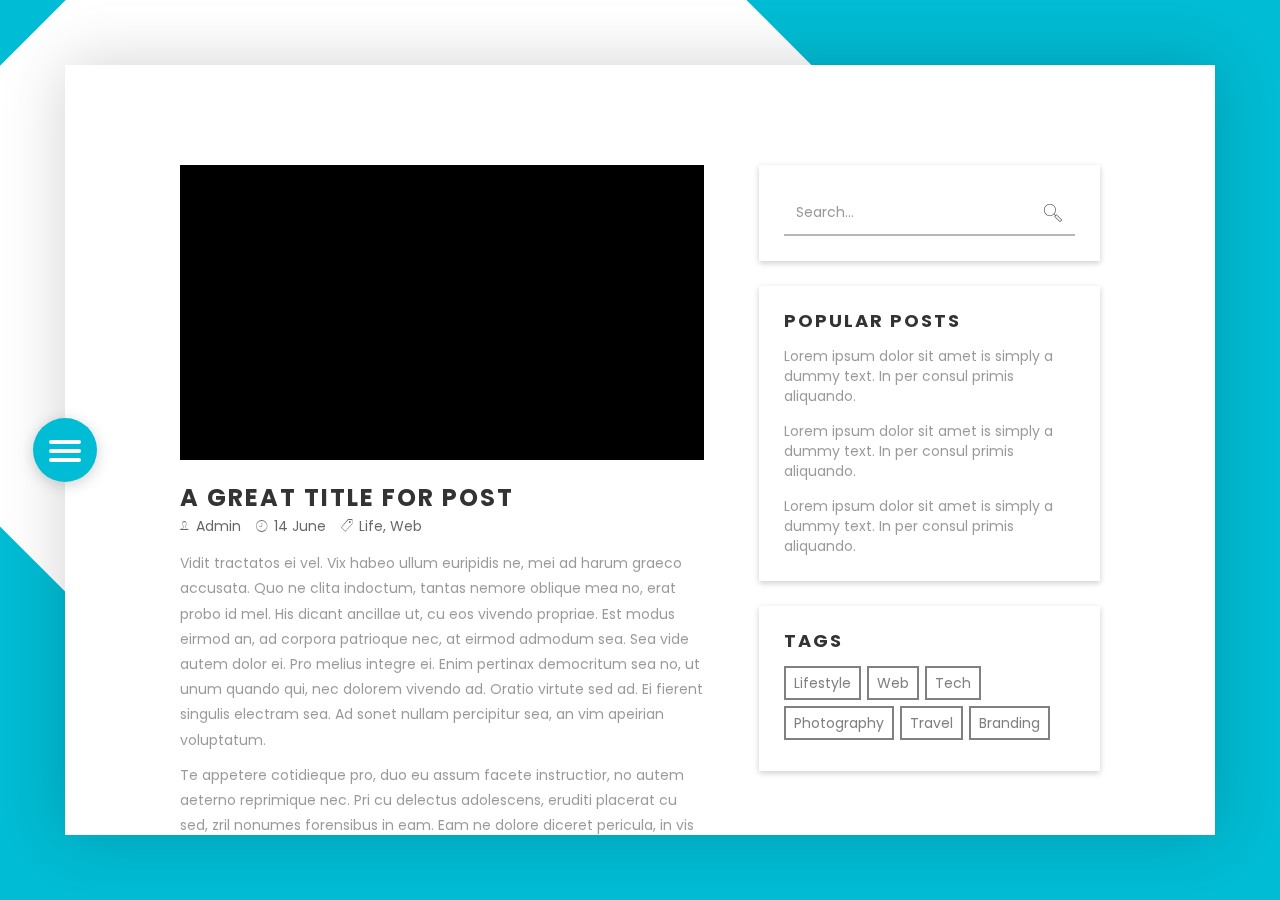
<file: blog-post.html>
<!DOCTYPE html>
<html class='no-js' >
	<head>
		<meta charset="utf-8">
		<meta http-equiv="X-UA-Compatible" content="IE=edge">
		<meta name="viewport" content="width=device-width, initial-scale=1">
		<!-- The above 3 meta tags *must* come first in the head; any other head content must come *after* these tags -->
		
		<!--page-title-->
		<title>Tayn - Resume / CV / vCard Template</title>
		
		<!--[if lt IE 9]>
		  <script src="//html5shim.googlecode.com/svn/trunk/html5.js"></script>
		<![endif]-->
		
		<!--========================================================================
			CSS Stylesheets
		=========================================================================-->
		<link rel='stylesheet' type='text/css' href='bootstrap/css/bootstrap.min.css' >
		<link rel='stylesheet' type='text/css' href='css/ionicons.min.css' >
		<link rel='stylesheet' type='text/css' href='css/owl.carousel.css' >
		<link rel='stylesheet' type='text/css' href='css/linea.css' >
		<link rel='stylesheet' type='text/css' href='css/magnific-popup.css' >
		<link rel='stylesheet' type='text/css' href='css/style.css' >
		<link rel='stylesheet' type='text/css' href='css/color-cyan.css' >
		
		
	</head>
	<body>
		
		
		<!--========================================================================
			Preloader
		=========================================================================-->
		<div id='preloader' >
			
			<div class='loader' >
				
				<div class='img' >
					<img src='img/loader.svg' alt>
				</div>
				<span>Loading...</span>
				
			</div>
			
		</div>
		
		<!--========================================================================
			main-bg
		=========================================================================-->
		<div class='bg' ></div>
		
		<!--========================================================================
			main-content wrapper
		=========================================================================-->
		<div class='main-content' >
			
			<!--menu-button-->
			<a href='#' class='menu-btn' >
				<span class='lines' >
					<span class='l1' ></span>
					<span class='l2' ></span>
					<span class='l3' ></span>
				</span>
			</a>
			
			<!--menu-->
			<div class='menu' >
				
				<!--menu items-->
				<nav class='menu-items' >
					<ul>
						<li>
							<a href='index.html' data-section='home' >
								<i class='ion-ios-home-outline' ></i>
								<span>Home</span>
							</a>
						</li>
						<li>
							<a href='index.html#about' data-section='about' >
								<i class='ion-ios-person-outline' ></i>
								<span>About</span>
							</a>
						</li>
						<li>
							<a href='index.html#resume' data-section='resume' >
								<i class='ion-ios-book-outline' ></i>
								<span>Resume</span>
							</a>
						</li>
						<li>
							<a href='index.html#portfolio' data-section='portfolio' >
								<i class='ion-ios-briefcase-outline' ></i>
								<span>Portfolio</span>
							</a>
						</li>
						<li>
							<a href='index.html#blog' data-section='blog' >
								<i class='icon-basic-sheet-txt' ></i>
								<span>Blog</span>
							</a>
							
							
							<ul class='sub-menu' >
								
								<li>
									<a href='blog-post.html' >
										Blog Post
									</a>
								</li>
								
								<li>
									<a href='#' >
										Option #2
									</a>
								</li>
								
								<li>
									<a href='#' >
										Option #3
									</a>
								</li>
								
							</ul>
							
							
						</li>
						<li>
							<a href='index.html#contact' data-section='contact' >
								<i class='ion-ios-email-outline' ></i>
								<span>Contact Me</span>
							</a>
						</li>
					</ul>
				</nav>
				
			</div>
			
			<!--========================================================================
				Home Section
			=========================================================================-->
			<section id='home' class='section blog-section active' >
				<div class='block single-post-blog' >
					<div class='container-fluid' >
						<div class='row' >
							
							<div class='col-md-7' >
								
								<div class='single-post' >
									
									<figure>
										<img src='img/img1.jpg' alt>
									</figure>
									
									<div class='content' >
										
										<h4>A Great Title For Post</h4>
										
										<ul class='post-icons' >
											
											<li>
												<i class='ion-ios-person-outline' ></i>
												<span>Admin</span>
											</li>
											
											<li>
												<i class='ion-ios-clock-outline' ></i>
												<span>14 June</span>
											</li>
											
											<li>
												<i class='ion-ios-pricetag-outline' ></i>
												<span>Life, Web</span>
											</li>
											
										</ul>
										
										
										<p>
											Vidit tractatos ei vel. Vix habeo ullum euripidis ne, mei ad harum graeco accusata. Quo ne clita indoctum, tantas nemore oblique mea no, erat probo id mel. His dicant ancillae ut, cu eos vivendo propriae. Est modus eirmod an, ad corpora patrioque nec, at eirmod admodum sea. Sea vide autem dolor ei. Pro melius integre ei. Enim pertinax democritum sea no, ut unum quando qui, nec dolorem vivendo ad. Oratio virtute sed ad. Ei fierent singulis electram sea. Ad sonet nullam percipitur sea, an vim apeirian voluptatum.
										</p>
										
										<p>
											Te appetere cotidieque pro, duo eu assum facete instructior, no autem aeterno reprimique nec. Pri cu delectus adolescens, eruditi placerat cu sed, zril nonumes forensibus in eam. Eam ne dolore diceret pericula, in vis numquam pertinax. Vel ne dolorum eloquentiam, et vel senserit incorrupte neglegentur, pro cu audiam ocurreret reprimique. An nec habeo aliquam disputationi, at quo eius prima probatus, splendide voluptatibus in nam.
										</p>
										
										
									</div>
									
									
									
									<div class='comments-main' >
										
										<h4>4 Comments</h4>
										
										
										<ul class='comments' >
											
											
											<li>
												
												<div class='inner' >
													
													<div class='author' >
														<img src='img/people1.jpg' alt>
													</div>
													
													<div class='content' >
														
														<h4>Jake Doe</h4>
														
														<p>
															In per consul primis aliquando. Cu vim idque nulla possim, vis magna velit probatus ei. Ferri summo has te, te vis vero periculis, no eros essent posidonium vix. At quidam appetere instructior nec, ex sea brute populo.
														</p>
														
													</div>
													
												</div>
												
											</li>
											
											<li>
												
												<div class='inner' >
													
													<div class='author' >
														<img src='img/people2.jpg' alt>
													</div>
													
													<div class='content' >
														
														<h4>Justin Doe</h4>
														
														<p>
															In per consul primis aliquando. Cu vim idque nulla possim, vis magna velit probatus ei. Ferri summo has te, te vis vero periculis, no eros essent posidonium vix. At quidam appetere instructior nec, ex sea brute populo.
														</p>
														
													</div>
													
												</div>
												
											</li>
											
											<li>
												
												<div class='inner' >
													
													<div class='author' >
														<img src='img/people3.jpg' alt>
													</div>
													
													<div class='content' >
														
														<h4>Jaden Doe</h4>
														
														<p>
															In per consul primis aliquando. Cu vim idque nulla possim, vis magna velit probatus ei. Ferri summo has te, te vis vero periculis, no eros essent posidonium vix. At quidam appetere instructior nec, ex sea brute populo.
														</p>
														
														
														<ul class='comments' >
															<li>
													
																<div class='inner' >
																	
																	<div class='author' >
																		<img src='img/people4.jpg' alt>
																	</div>
																	
																	<div class='content' >
																		
																		<h4>Jane Doe</h4>
																		
																		<p>
																			In per consul primis aliquando. Cu vim idque nulla possim, vis magna velit probatus ei. Ferri summo has te, te vis vero periculis, no eros essent posidonium vix.
																		</p>
																		
																	</div>
																	
																</div>
																
															</li>
															
															<li>
																
																<div class='inner' >
																	
																	<div class='author' >
																		<img src='img/people1.jpg' alt>
																	</div>
																	
																	<div class='content' >
																		
																		<h4>Jake Doe</h4>
																		
																		<p>
																			In per consul primis aliquando. Cu vim idque nulla possim, vis magna velit probatus ei. Ferri summo has te, te vis vero periculis, no eros essent posidonium vix.
																		</p>
																		
																	</div>
																	
																</div>
																
															</li>
												
														</ul>
														
														
													</div>
													
												</div>
												
											</li>
											
										</ul>
										
										<div class='add-comment' >
											
											<h4>Add Comment</h4>
											
											<form>
												
												<div class='form-group' >
													<input type='text' class='form-control' placeholder='Your Name' >
												</div>
												
												<div class='form-group' >
													<input type='email' class='form-control' placeholder='Email' >
												</div>
												
												<div class='form-group' >
													<textarea class='form-control' placeholder='Comment' rows='5' ></textarea>
												</div>
												
												<div class='form-group' >
													<button type='submit' class='btn-material' >Comment</button>
												</div>
												
											</form>
										</div>
										
									</div>
									
								</div>
								
							</div>
							
							<div class='col-md-5' >
								
								<div class='sidebar' >
									
									<div class='widget search-widget' >
										
										<div class='search-box' >
											<form>
												<input type='text' name='q' class='form-control' placeholder='Search...' >
												<button type='submit' class='icon' >
													<i class='icon-basic-magnifier' ></i>
												</button>
											</form>
										</div>
										
									</div>
									
									<div class='widget popular-posts-widget' >
										
										<h4>Popular Posts</h4>
										
										<ul class='sidebar-links' >
											<li>
												<a href='#' >
													Lorem ipsum dolor sit amet is simply a dummy text. In per consul primis aliquando.
												</a>
											</li>
											<li>
												<a href='#' >
													Lorem ipsum dolor sit amet is simply a dummy text. In per consul primis aliquando.
												</a>
											</li>
											<li>
												<a href='#' >
													Lorem ipsum dolor sit amet is simply a dummy text. In per consul primis aliquando.
												</a>
											</li>
											
										</ul>
										
									</div>
									
									<div class='widget tags-widget' >
										<h4>Tags</h4>
										
										<ul class='list-inline tags' >
											<li>
												<a href='#' >Lifestyle</a>
											</li>
											
											<li>
												<a href='#' >Web</a>
											</li>
											
											<li>
												<a href='#' >Tech</a>
											</li>
											
											<li>
												<a href='#' >Photography</a>
											</li>
											
											<li>
												<a href='#' >Travel</a>
											</li>
											
											<li>
												<a href='#' >Branding</a>
											</li>
											
											
										</ul>
									</div>
									
									
								</div>
								
							</div>
							
						</div>
					</div>
				</div>
			</section>
			
			
		</div>
		
		<!--========================================================================
			JavaScript Files
		=========================================================================-->
		<script src='js/jquery.min.js' ></script>
		<script src='js/jquery.shuffle.min.js' ></script>
		<script src='js/owl.carousel.min.js' ></script>
		<script src='js/jquery.magnific-popup.min.js' ></script>
		<script src='js/validator.min.js' ></script>
		<script src='js/script.js' ></script>
		
	</body>
</html>
</file>
<file: css/linea.css>
@charset "UTF-8";

@font-face {
  font-family: "linea";
  src:url("../fonts/linea.eot");
  src:url("../fonts/linea.eot?#iefix") format("embedded-opentype"),
    url("../fonts/linea.woff") format("woff"),
    url("../fonts/linea.ttf") format("truetype"),
    url("../fonts/linea.svg#linea") format("svg");
  font-weight: normal;
  font-style: normal;

}

[data-icon]:before {
  font-family: "linea" !important;
  content: attr(data-icon);
  font-style: normal !important;
  font-weight: normal !important;
  font-variant: normal !important;
  text-transform: none !important;
  speak: none;
  line-height: 1;
  -webkit-font-smoothing: antialiased;
  -moz-osx-font-smoothing: grayscale;
}

[class^="icon-"]:before,
[class*=" icon-"]:before {
  font-family: "linea" !important;
  font-style: normal !important;
  font-weight: normal !important;
  font-variant: normal !important;
  text-transform: none !important;
  speak: none;
  line-height: 1;
  -webkit-font-smoothing: antialiased;
  -moz-osx-font-smoothing: grayscale;
}

.icon-basic-accelerator:before {
  content: "a";
}
.icon-basic-alarm:before {
  content: "b";
}
.icon-basic-anchor:before {
  content: "c";
}
.icon-basic-anticlockwise:before {
  content: "d";
}
.icon-basic-archive:before {
  content: "e";
}
.icon-basic-archive-full:before {
  content: "f";
}
.icon-basic-ban:before {
  content: "g";
}
.icon-basic-battery-charge:before {
  content: "h";
}
.icon-basic-battery-empty:before {
  content: "i";
}
.icon-basic-battery-full:before {
  content: "j";
}
.icon-basic-battery-half:before {
  content: "k";
}
.icon-basic-bolt:before {
  content: "l";
}
.icon-basic-book:before {
  content: "m";
}
.icon-basic-book-pen:before {
  content: "n";
}
.icon-basic-book-pencil:before {
  content: "o";
}
.icon-basic-bookmark:before {
  content: "p";
}
.icon-basic-calculator:before {
  content: "q";
}
.icon-basic-calendar:before {
  content: "r";
}
.icon-basic-cards-diamonds:before {
  content: "s";
}
.icon-basic-cards-hearts:before {
  content: "t";
}
.icon-basic-case:before {
  content: "u";
}
.icon-basic-chronometer:before {
  content: "v";
}
.icon-basic-clessidre:before {
  content: "w";
}
.icon-basic-clock:before {
  content: "x";
}
.icon-basic-clockwise:before {
  content: "y";
}
.icon-basic-cloud:before {
  content: "z";
}
.icon-basic-clubs:before {
  content: "A";
}
.icon-basic-compass:before {
  content: "B";
}
.icon-basic-cup:before {
  content: "C";
}
.icon-basic-diamonds:before {
  content: "D";
}
.icon-basic-display:before {
  content: "E";
}
.icon-basic-download:before {
  content: "F";
}
.icon-basic-exclamation:before {
  content: "G";
}
.icon-basic-eye:before {
  content: "H";
}
.icon-basic-eye-closed:before {
  content: "I";
}
.icon-basic-female:before {
  content: "J";
}
.icon-basic-flag1:before {
  content: "K";
}
.icon-basic-flag2:before {
  content: "L";
}
.icon-basic-floppydisk:before {
  content: "M";
}
.icon-basic-folder:before {
  content: "N";
}
.icon-basic-folder-multiple:before {
  content: "O";
}
.icon-basic-gear:before {
  content: "P";
}
.icon-basic-geolocalize-01:before {
  content: "Q";
}
.icon-basic-geolocalize-05:before {
  content: "R";
}
.icon-basic-globe:before {
  content: "S";
}
.icon-basic-gunsight:before {
  content: "T";
}
.icon-basic-hammer:before {
  content: "U";
}
.icon-basic-headset:before {
  content: "V";
}
.icon-basic-heart:before {
  content: "W";
}
.icon-basic-heart-broken:before {
  content: "X";
}
.icon-basic-helm:before {
  content: "Y";
}
.icon-basic-home:before {
  content: "Z";
}
.icon-basic-info:before {
  content: "0";
}
.icon-basic-ipod:before {
  content: "1";
}
.icon-basic-joypad:before {
  content: "2";
}
.icon-basic-key:before {
  content: "3";
}
.icon-basic-keyboard:before {
  content: "4";
}
.icon-basic-laptop:before {
  content: "5";
}
.icon-basic-life-buoy:before {
  content: "6";
}
.icon-basic-lightbulb:before {
  content: "7";
}
.icon-basic-link:before {
  content: "8";
}
.icon-basic-lock:before {
  content: "9";
}
.icon-basic-lock-open:before {
  content: "!";
}
.icon-basic-magic-mouse:before {
  content: "\"";
}
.icon-basic-magnifier:before {
  content: "#";
}
.icon-basic-magnifier-minus:before {
  content: "$";
}
.icon-basic-magnifier-plus:before {
  content: "%";
}
.icon-basic-mail:before {
  content: "&";
}
.icon-basic-mail-multiple:before {
  content: "'";
}
.icon-basic-mail-open:before {
  content: "(";
}
.icon-basic-mail-open-text:before {
  content: ")";
}
.icon-basic-male:before {
  content: "*";
}
.icon-basic-map:before {
  content: "+";
}
.icon-basic-message:before {
  content: ",";
}
.icon-basic-message-multiple:before {
  content: "-";
}
.icon-basic-message-txt:before {
  content: ".";
}
.icon-basic-mixer2:before {
  content: "/";
}
.icon-basic-mouse:before {
  content: ":";
}
.icon-basic-notebook:before {
  content: ";";
}
.icon-basic-notebook-pen:before {
  content: "<";
}
.icon-basic-notebook-pencil:before {
  content: "=";
}
.icon-basic-paperplane:before {
  content: ">";
}
.icon-basic-pencil-ruler:before {
  content: "?";
}
.icon-basic-pencil-ruler-pen:before {
  content: "@";
}
.icon-basic-photo:before {
  content: "[";
}
.icon-basic-picture:before {
  content: "]";
}
.icon-basic-picture-multiple:before {
  content: "^";
}
.icon-basic-pin1:before {
  content: "_";
}
.icon-basic-pin2:before {
  content: "`";
}
.icon-basic-postcard:before {
  content: "{";
}
.icon-basic-postcard-multiple:before {
  content: "|";
}
.icon-basic-printer:before {
  content: "}";
}
.icon-basic-question:before {
  content: "~";
}
.icon-basic-rss:before {
  content: "\\";
}
.icon-basic-server:before {
  content: "\e000";
}
.icon-basic-server2:before {
  content: "\e001";
}
.icon-basic-server-cloud:before {
  content: "\e002";
}
.icon-basic-server-download:before {
  content: "\e003";
}
.icon-basic-server-upload:before {
  content: "\e004";
}
.icon-basic-settings:before {
  content: "\e005";
}
.icon-basic-share:before {
  content: "\e006";
}
.icon-basic-sheet:before {
  content: "\e007";
}
.icon-basic-sheet-multiple:before {
  content: "\e008";
}
.icon-basic-sheet-pen:before {
  content: "\e009";
}
.icon-basic-sheet-pencil:before {
  content: "\e00a";
}
.icon-basic-sheet-txt:before {
  content: "\e00b";
}
.icon-basic-signs:before {
  content: "\e00c";
}
.icon-basic-smartphone:before {
  content: "\e00d";
}
.icon-basic-spades:before {
  content: "\e00e";
}
.icon-basic-spread:before {
  content: "\e00f";
}
.icon-basic-spread-bookmark:before {
  content: "\e010";
}
.icon-basic-spread-text:before {
  content: "\e011";
}
.icon-basic-spread-text-bookmark:before {
  content: "\e012";
}
.icon-basic-star:before {
  content: "\e013";
}
.icon-basic-tablet:before {
  content: "\e014";
}
.icon-basic-target:before {
  content: "\e015";
}
.icon-basic-todo:before {
  content: "\e016";
}
.icon-basic-todo-pen:before {
  content: "\e017";
}
.icon-basic-todo-pencil:before {
  content: "\e018";
}
.icon-basic-todo-txt:before {
  content: "\e019";
}
.icon-basic-todolist-pen:before {
  content: "\e01a";
}
.icon-basic-todolist-pencil:before {
  content: "\e01b";
}
.icon-basic-trashcan:before {
  content: "\e01c";
}
.icon-basic-trashcan-full:before {
  content: "\e01d";
}
.icon-basic-trashcan-refresh:before {
  content: "\e01e";
}
.icon-basic-trashcan-remove:before {
  content: "\e01f";
}
.icon-basic-upload:before {
  content: "\e020";
}
.icon-basic-usb:before {
  content: "\e021";
}
.icon-basic-video:before {
  content: "\e022";
}
.icon-basic-watch:before {
  content: "\e023";
}
.icon-basic-webpage:before {
  content: "\e024";
}
.icon-basic-webpage-img-txt:before {
  content: "\e025";
}
.icon-basic-webpage-multiple:before {
  content: "\e026";
}
.icon-basic-webpage-txt:before {
  content: "\e027";
}
.icon-basic-world:before {
  content: "\e028";
}
.icon-ecommerce-bag:before {
  content: "\e029";
}
.icon-ecommerce-bag-check:before {
  content: "\e02a";
}
.icon-ecommerce-bag-cloud:before {
  content: "\e02b";
}
.icon-ecommerce-bag-download:before {
  content: "\e02c";
}
.icon-ecommerce-bag-minus:before {
  content: "\e02d";
}
.icon-ecommerce-bag-plus:before {
  content: "\e02e";
}
.icon-ecommerce-bag-refresh:before {
  content: "\e02f";
}
.icon-ecommerce-bag-remove:before {
  content: "\e030";
}
.icon-ecommerce-bag-search:before {
  content: "\e031";
}
.icon-ecommerce-bag-upload:before {
  content: "\e032";
}
.icon-ecommerce-banknote:before {
  content: "\e033";
}
.icon-ecommerce-banknotes:before {
  content: "\e034";
}
.icon-ecommerce-basket:before {
  content: "\e035";
}
.icon-ecommerce-basket-check:before {
  content: "\e036";
}
.icon-ecommerce-basket-cloud:before {
  content: "\e037";
}
.icon-ecommerce-basket-download:before {
  content: "\e038";
}
.icon-ecommerce-basket-minus:before {
  content: "\e039";
}
.icon-ecommerce-basket-plus:before {
  content: "\e03a";
}
.icon-ecommerce-basket-refresh:before {
  content: "\e03b";
}
.icon-ecommerce-basket-remove:before {
  content: "\e03c";
}
.icon-ecommerce-basket-search:before {
  content: "\e03d";
}
.icon-ecommerce-basket-upload:before {
  content: "\e03e";
}
.icon-ecommerce-bath:before {
  content: "\e03f";
}
.icon-ecommerce-cart:before {
  content: "\e040";
}
.icon-ecommerce-cart-check:before {
  content: "\e041";
}
.icon-ecommerce-cart-cloud:before {
  content: "\e042";
}
.icon-ecommerce-cart-content:before {
  content: "\e043";
}
.icon-ecommerce-cart-download:before {
  content: "\e044";
}
.icon-ecommerce-cart-minus:before {
  content: "\e045";
}
.icon-ecommerce-cart-plus:before {
  content: "\e046";
}
.icon-ecommerce-cart-refresh:before {
  content: "\e047";
}
.icon-ecommerce-cart-remove:before {
  content: "\e048";
}
.icon-ecommerce-cart-search:before {
  content: "\e049";
}
.icon-ecommerce-cart-upload:before {
  content: "\e04a";
}
.icon-ecommerce-cent:before {
  content: "\e04b";
}
.icon-ecommerce-colon:before {
  content: "\e04c";
}
.icon-ecommerce-creditcard:before {
  content: "\e04d";
}
.icon-ecommerce-diamond:before {
  content: "\e04e";
}
.icon-ecommerce-dollar:before {
  content: "\e04f";
}
.icon-ecommerce-euro:before {
  content: "\e050";
}
.icon-ecommerce-franc:before {
  content: "\e051";
}
.icon-ecommerce-gift:before {
  content: "\e052";
}
.icon-ecommerce-graph1:before {
  content: "\e053";
}
.icon-ecommerce-graph2:before {
  content: "\e054";
}
.icon-ecommerce-graph3:before {
  content: "\e055";
}
.icon-ecommerce-graph-decrease:before {
  content: "\e056";
}
.icon-ecommerce-graph-increase:before {
  content: "\e057";
}
.icon-ecommerce-guarani:before {
  content: "\e058";
}
.icon-ecommerce-kips:before {
  content: "\e059";
}
.icon-ecommerce-lira:before {
  content: "\e05a";
}
.icon-ecommerce-megaphone:before {
  content: "\e05b";
}
.icon-ecommerce-money:before {
  content: "\e05c";
}
.icon-ecommerce-naira:before {
  content: "\e05d";
}
.icon-ecommerce-pesos:before {
  content: "\e05e";
}
.icon-ecommerce-pound:before {
  content: "\e05f";
}
.icon-ecommerce-receipt:before {
  content: "\e060";
}
.icon-ecommerce-receipt-bath:before {
  content: "\e061";
}
.icon-ecommerce-receipt-cent:before {
  content: "\e062";
}
.icon-ecommerce-receipt-dollar:before {
  content: "\e063";
}
.icon-ecommerce-receipt-euro:before {
  content: "\e064";
}
.icon-ecommerce-receipt-franc:before {
  content: "\e065";
}
.icon-ecommerce-receipt-guarani:before {
  content: "\e066";
}
.icon-ecommerce-receipt-kips:before {
  content: "\e067";
}
.icon-ecommerce-receipt-lira:before {
  content: "\e068";
}
.icon-ecommerce-receipt-naira:before {
  content: "\e069";
}
.icon-ecommerce-receipt-pesos:before {
  content: "\e06a";
}
.icon-ecommerce-receipt-pound:before {
  content: "\e06b";
}
.icon-ecommerce-receipt-rublo:before {
  content: "\e06c";
}
.icon-ecommerce-receipt-rupee:before {
  content: "\e06d";
}
.icon-ecommerce-receipt-tugrik:before {
  content: "\e06e";
}
.icon-ecommerce-receipt-won:before {
  content: "\e06f";
}
.icon-ecommerce-receipt-yen:before {
  content: "\e070";
}
.icon-ecommerce-receipt-yen2:before {
  content: "\e071";
}
.icon-ecommerce-recept-colon:before {
  content: "\e072";
}
.icon-ecommerce-rublo:before {
  content: "\e073";
}
.icon-ecommerce-rupee:before {
  content: "\e074";
}
.icon-ecommerce-safe:before {
  content: "\e075";
}
.icon-ecommerce-sale:before {
  content: "\e076";
}
.icon-ecommerce-sales:before {
  content: "\e077";
}
.icon-ecommerce-ticket:before {
  content: "\e078";
}
.icon-ecommerce-tugriks:before {
  content: "\e079";
}
.icon-ecommerce-wallet:before {
  content: "\e07a";
}
.icon-ecommerce-won:before {
  content: "\e07b";
}
.icon-ecommerce-yen:before {
  content: "\e07c";
}
.icon-ecommerce-yen2:before {
  content: "\e07d";
}
.icon-music-beginning-button:before {
  content: "\e029";
}
.icon-music-bell:before {
  content: "\e02a";
}
.icon-music-cd:before {
  content: "\e02b";
}
.icon-music-diapason:before {
  content: "\e02c";
}
.icon-music-eject-button:before {
  content: "\e02d";
}
.icon-music-end-button:before {
  content: "\e02e";
}
.icon-music-fastforward-button:before {
  content: "\e02f";
}
.icon-music-headphones:before {
  content: "\e030";
}
.icon-music-ipod:before {
  content: "\e031";
}
.icon-music-loudspeaker:before {
  content: "\e032";
}
.icon-music-microphone:before {
  content: "\e033";
}
.icon-music-microphone-old:before {
  content: "\e034";
}
.icon-music-mixer:before {
  content: "\e035";
}
.icon-music-mute:before {
  content: "\e036";
}
.icon-music-note-multiple:before {
  content: "\e037";
}
.icon-music-note-single:before {
  content: "\e038";
}
.icon-music-pause-button:before {
  content: "\e039";
}
.icon-music-play-button:before {
  content: "\e03a";
}
.icon-music-playlist:before {
  content: "\e03b";
}
.icon-music-radio-ghettoblaster:before {
  content: "\e03c";
}
.icon-music-radio-portable:before {
  content: "\e03d";
}
.icon-music-record:before {
  content: "\e03e";
}
.icon-music-recordplayer:before {
  content: "\e03f";
}
.icon-music-repeat-button:before {
  content: "\e040";
}
.icon-music-rewind-button:before {
  content: "\e041";
}
.icon-music-shuffle-button:before {
  content: "\e042";
}
.icon-music-stop-button:before {
  content: "\e043";
}
.icon-music-tape:before {
  content: "\e044";
}
.icon-music-volume-down:before {
  content: "\e045";
}
.icon-music-volume-up:before {
  content: "\e046";
}
.icon-ecommerce-bag:before {
  content: "\e047";
}
.icon-ecommerce-bag-check:before {
  content: "\e048";
}
.icon-ecommerce-bag-cloud:before {
  content: "\e049";
}
.icon-ecommerce-bag-download:before {
  content: "\e04a";
}
.icon-ecommerce-bag-minus:before {
  content: "\e04b";
}
.icon-ecommerce-bag-plus:before {
  content: "\e04c";
}
.icon-ecommerce-bag-refresh:before {
  content: "\e04d";
}
.icon-ecommerce-bag-remove:before {
  content: "\e04e";
}
.icon-ecommerce-bag-search:before {
  content: "\e04f";
}
.icon-ecommerce-bag-upload:before {
  content: "\e050";
}
.icon-ecommerce-banknote:before {
  content: "\e051";
}
.icon-ecommerce-banknotes:before {
  content: "\e052";
}
.icon-ecommerce-basket:before {
  content: "\e053";
}
.icon-ecommerce-basket-check:before {
  content: "\e054";
}
.icon-ecommerce-basket-cloud:before {
  content: "\e055";
}
.icon-ecommerce-basket-download:before {
  content: "\e056";
}
.icon-ecommerce-basket-minus:before {
  content: "\e057";
}
.icon-ecommerce-basket-plus:before {
  content: "\e058";
}
.icon-ecommerce-basket-refresh:before {
  content: "\e059";
}
.icon-ecommerce-basket-remove:before {
  content: "\e05a";
}
.icon-ecommerce-basket-search:before {
  content: "\e05b";
}
.icon-ecommerce-basket-upload:before {
  content: "\e05c";
}
.icon-ecommerce-bath:before {
  content: "\e05d";
}
.icon-ecommerce-cart:before {
  content: "\e05e";
}
.icon-ecommerce-cart-check:before {
  content: "\e05f";
}
.icon-ecommerce-cart-cloud:before {
  content: "\e060";
}
.icon-ecommerce-cart-content:before {
  content: "\e061";
}
.icon-ecommerce-cart-download:before {
  content: "\e062";
}
.icon-ecommerce-cart-minus:before {
  content: "\e063";
}
.icon-ecommerce-cart-plus:before {
  content: "\e064";
}
.icon-ecommerce-cart-refresh:before {
  content: "\e065";
}
.icon-ecommerce-cart-remove:before {
  content: "\e066";
}
.icon-ecommerce-cart-search:before {
  content: "\e067";
}
.icon-ecommerce-cart-upload:before {
  content: "\e068";
}
.icon-ecommerce-cent:before {
  content: "\e069";
}
.icon-ecommerce-colon:before {
  content: "\e06a";
}
.icon-ecommerce-creditcard:before {
  content: "\e06b";
}
.icon-ecommerce-diamond:before {
  content: "\e06c";
}
.icon-ecommerce-dollar:before {
  content: "\e06d";
}
.icon-ecommerce-euro:before {
  content: "\e06e";
}
.icon-ecommerce-franc:before {
  content: "\e06f";
}
.icon-ecommerce-gift:before {
  content: "\e070";
}
.icon-ecommerce-graph1:before {
  content: "\e071";
}
.icon-ecommerce-graph2:before {
  content: "\e072";
}
.icon-ecommerce-graph3:before {
  content: "\e073";
}
.icon-ecommerce-graph-decrease:before {
  content: "\e074";
}
.icon-ecommerce-graph-increase:before {
  content: "\e075";
}
.icon-ecommerce-guarani:before {
  content: "\e076";
}
.icon-ecommerce-kips:before {
  content: "\e077";
}
.icon-ecommerce-lira:before {
  content: "\e078";
}
.icon-ecommerce-megaphone:before {
  content: "\e079";
}
.icon-ecommerce-money:before {
  content: "\e07a";
}
.icon-ecommerce-naira:before {
  content: "\e07b";
}
.icon-ecommerce-pesos:before {
  content: "\e07c";
}
.icon-ecommerce-pound:before {
  content: "\e07d";
}
.icon-ecommerce-receipt:before {
  content: "\e07e";
}
.icon-ecommerce-receipt-bath:before {
  content: "\e07f";
}
.icon-ecommerce-receipt-cent:before {
  content: "\e080";
}
.icon-ecommerce-receipt-dollar:before {
  content: "\e081";
}
.icon-ecommerce-receipt-euro:before {
  content: "\e082";
}
.icon-ecommerce-receipt-franc:before {
  content: "\e083";
}
.icon-ecommerce-receipt-guarani:before {
  content: "\e084";
}
.icon-ecommerce-receipt-kips:before {
  content: "\e085";
}
.icon-ecommerce-receipt-lira:before {
  content: "\e086";
}
.icon-ecommerce-receipt-naira:before {
  content: "\e087";
}
.icon-ecommerce-receipt-pesos:before {
  content: "\e088";
}
.icon-ecommerce-receipt-pound:before {
  content: "\e089";
}
.icon-ecommerce-receipt-rublo:before {
  content: "\e08a";
}
.icon-ecommerce-receipt-rupee:before {
  content: "\e08b";
}
.icon-ecommerce-receipt-tugrik:before {
  content: "\e08c";
}
.icon-ecommerce-receipt-won:before {
  content: "\e08d";
}
.icon-ecommerce-receipt-yen:before {
  content: "\e08e";
}
.icon-ecommerce-receipt-yen2:before {
  content: "\e08f";
}
.icon-ecommerce-recept-colon:before {
  content: "\e090";
}
.icon-ecommerce-rublo:before {
  content: "\e091";
}
.icon-ecommerce-rupee:before {
  content: "\e092";
}
.icon-ecommerce-safe:before {
  content: "\e093";
}
.icon-ecommerce-sale:before {
  content: "\e094";
}
.icon-ecommerce-sales:before {
  content: "\e095";
}
.icon-ecommerce-ticket:before {
  content: "\e096";
}
.icon-ecommerce-tugriks:before {
  content: "\e097";
}
.icon-ecommerce-wallet:before {
  content: "\e098";
}
.icon-ecommerce-won:before {
  content: "\e099";
}
.icon-ecommerce-yen:before {
  content: "\e09a";
}
.icon-ecommerce-yen2:before {
  content: "\e09b";
}
</file>
<file: css/style.css>
/*=================================================================================
	
	Item Name	:	Northwestern Coding Bootcamp
	
	Author Name	:	Resti Miranda
	
-----------------------------------------------------------------------------------
	List of Contents
-----------------------------------------------------------------------------------
	
	01. General Styles
	
	02. Preloader
	
	03. Menu Design
	
	04. Main Section
	
	05. About Section
		-- About Block
		-- Services Block
		-- Skills Block
		-- Pricing Block
	
	06. Resume Section
		-- Timeline Block
		-- Testimonials Block
	
	07. Portfolio Section
		--Portfolio Filters
		--Portfolio Items
		--Project Popup
		
	08. Contact Section
	
	09. Responsive CSS
	
	COLORS ARE INCLUDED IN SEPARATE FILES
	
=================================================================================*/

/*=================================================================================
	General Styles
=================================================================================*/
@import url(https://fonts.googleapis.com/css?family=Poppins:400,700,600,500,300);
*{
	font-family: Poppins, sans-serif;
}
p{
	line-height:1.6em;
}
img{
	max-width:100%;
}
::-webkit-scrollbar{
	background:#FFF;
	-webkit-box-shadow: 0 0 10px 0 rgba(0,0,0,.18);
	box-shadow: 0 0 10px 0 rgba(0,0,0,.18);
	width:11px;
	height:11px;
}
::-webkit-scrollbar-thumb{
	border:solid 3px #FFF;
	background:#C0C0C0;
}
::-webkit-scrollbar-thumb:hover{
	background:#009688;
}
.text-light{
	color:#727272;
}
.bg{
	background:#009688;
	position:fixed;
	top:0;
	left:0;
	height:100%;
	width:100%;
	overflow:hidden;
	z-index:-1;
}
.bg:before{
	content: ' ';
	position:absolute;
	height:100%;
	margin-top:-260px;
	width:600px;
	background:#FFF;
	z-index:2;
	-webkit-transform:rotate(45deg);
	-moz-transform:rotate(45deg);
	-ms-transform:rotate(45deg);
	-o-transform:rotate(45deg);
	transform:rotate(45deg);
}
.main-content{
	position:fixed;
	z-index:55;
	top:65px;
	left:65px;
	right:65px;
	bottom:65px;
	background:#FFF;
	-webkit-box-shadow: 0 0 60px 0 rgba(0,0,0,.18);
	-moz-box-shadow: 0 0 60px 0 rgba(0,0,0,.18);
	box-shadow: 0 0 60px 0 rgba(0,0,0,.18);
}
.section{
	position:absolute;
	top:0;
	left:0;
	right:0;
	bottom:0;
	-webkit-transition:all .3s ease;
	-moz-transition:all .3s ease;
	transition:all .3s ease;
	overflow-y:auto;
	overflow-x:hidden;
	padding:100px;
	padding-bottom:0;
}
.section:after{
	content: ' ';
	display:block;
	height:100px;
}
body.show-menu .section.active,
.section{
	opacity:0;
	visibility:hidden;
	z-index:95;
}
.section.active{
	opacity:1;
	visibility:visible;
	z-index:100;
}
.section-header{
	position:relative;
	margin-bottom:60px;
}
.section-header > h2{
	font-size:32px;
	font-weight:bold;
	text-transform:uppercase;
	letter-spacing:2px;
	margin:0;
}
.section-header > p{
	color:rgba(0,0,0,.45);
	font-weight:500;
	margin:0;
	margin-top:3px;
}

/*=================================================================================
	Preloader
=================================================================================*/
#preloader{
	position:fixed;
	top:0;
	left:0;
	height:100%;
	width:100%;
	background:#FFF;
	z-index:999;
	-webkit-transition:all .3s ease;
	-moz-transition:all .3s ease;
	transition:all .3s ease;
}
#preloader > .loader{
	position:absolute;
	top:50%;
	left:0;
	right:0;
	text-align:center;
	-webkit-transform:translateY(-50%);
	-moz-transform:translateY(-50%);
	-ms-transform:translateY(-50%);
	-o-transform:translateY(-50%);
	transform:translateY(-50%);
}
#preloader > .loader > span{
	display:block;
	margin-top:25px;
	text-transform:uppercase;
	letter-spacing:2px;
	font-size:10px;
	font-weight:bold;
	color:rgba(0,0,0,.45);
}
.no-js #preloader{
	display:none;
}
body.loaded #preloader{
	opacity:0;
	visibility:hidden;
}


/*=================================================================================
	Menu Design
=================================================================================*/
.menu-btn{
	position:absolute;
	height:64px;
	width:64px;
	line-height:64px;
	border-radius:50%;
	background:#009688;
	-webkit-box-shadow: 0 3px 15px 0 rgba(0,0,0,.18);
	-moz-box-shadow: 0 3px 15px 0 rgba(0,0,0,.18);
	box-shadow: 0 3px 15px 0 rgba(0,0,0,.18);
	top:50%;
	margin-top:-32px;
	left:-32px;
	display:block;
	overflow:hidden;
	text-align:center;
	z-index:999;
	-webkit-transition:all .3s ease;
	-moz-transition:all .3s ease;
	transition:all .3s ease;
}
.menu-btn:hover{
	-webkit-box-shadow: 0 10px 35px 0 rgba(0,0,0,.18);
	-moz-box-shadow: 0 10px 35px 0 rgba(0,0,0,.18);
	box-shadow: 0 10px 35px 0 rgba(0,0,0,.18);
}
.menu-btn > .lines{
	vertical-align:middle;
	display:inline-block;
	*display:inline;
	*zoom:1;
	height:32px;
	width:32px;
	position:relative;
}
.menu-btn > .lines > span{
	position:absolute;
	left:0;
	display:block;
	height:4px;
	border-radius:2px;
	width:32px;
	margin:auto;
	background:#FFF;
	-webkit-transition:all .3s ease;
	-moz-transition:all .3s ease;
	transition:all .3s ease;
}
.menu-btn > .lines > .l1{
	top:5px;
}
.menu-btn > .lines > .l2{
	top:14px;
}
.menu-btn > .lines > .l3{
	top:23px;
}
body.show-menu .menu-btn > .lines > .l2{
	opacity:0;
}
body.show-menu .menu-btn > .lines > .l1,
body.show-menu .menu-btn > .lines > .l3{
	top:50%;
	margin-top:-2px;
}
body.show-menu .menu-btn > .lines > .l1{
	-webkit-transform:rotate(45deg);
	-moz-transform:rotate(45deg);
	-ms-transform:rotate(45deg);
	-o-transform:rotate(45deg);
	transform:rotate(45deg);
}
body.show-menu .menu-btn > .lines > .l3{
	-webkit-transform:rotate(-45deg);
	-moz-transform:rotate(-45deg);
	-ms-transform:rotate(-45deg);
	-o-transform:rotate(-45deg);
	transform:rotate(-45deg);
}
.menu{
	position:absolute;
	background:#FFF;
	top:0;
	left:0;
	height:100%;
	width:100%;
	overflow-y:auto;
	opacity:0;
	visibility:hidden;
	-webkit-transition:all .3s ease;
	-moz-transition:all .3s ease;
	transition:all .3s ease;
	z-index:199;
}
body.show-menu .menu{
	opacity:1;
	visibility:visible;
}
.menu-items{
	position:absolute;
	top:50%;
	width:100%;
	text-align:center;
	-webkit-transform:translate3d(0, -50%, 0);
	-moz-transform:translate3d(0, -50%, 0);
	-ms-transform:translate3d(0, -50%, 0);
	-o-transform:translate3d(0, -50%, 0);
	transform:translate3d(0, -50%, 0);
	z-index:99;
}
.menu-items > ul{
	list-style:none;
	padding:0;
	margin:0;
}
.menu-items > ul > li{
	display:inline-block;
	*display:inline;
	*zoom:1;
	margin:28px;
	position:relative;
}
.menu-items > ul > li > a{
	display:block;
	text-decoration:none;
	color:#202020;
	opacity:0;
	-webkit-transition:all .3s ease;
	-moz-transition:all .3s ease;
	transition:all .3s ease;
	-webkit-transform:translateY(15px);
	-moz-transform:translateY(15px);
	-ms-transform:translateY(15px);
	-o-transform:translateY(15px);
	transform:translateY(15px);
}
body.show-menu .menu-items > ul > li > a{
	opacity:1;
	-webkit-transform:translateY(0px);
	-moz-transform:translateY(0px);
	-ms-transform:translateY(0px);
	-o-transform:translateY(0px);
	transform:translateY(0px);
}
.menu-items > ul > li > a > i{
	display:block;
	height:130px;
	width:130px;
	line-height:130px;
	font-size:58px;
	vertical-align:middle;
	background:#F0F0F0;
	-webkit-transition:all .3s ease;
	-moz-transition:all .3s ease;
	transition:all .3s ease;
	border-radius:50%;
}
.menu-items > ul > li > a > i:before{
	line-height:130px;
	vertical-align:middle;
}
.menu-items > ul > li > a > span{
	font-weight:bold;
	text-transform:uppercase;
	letter-spacing:2px;
	font-size:14px;
	margin-top:12px;
	display:block;
	color:#B6B6B6;
	position:relative;
	z-index:9;
	-webkit-transition:all .3s ease;
	-moz-transition:all .3s ease;
	transition:all .3s ease;
}
.menu-items > ul > li > a:hover > i{
	-webkit-box-shadow: 0 10px 40px 0 rgba(0,0,0,.18);
	-moz-box-shadow: 0 10px 40px 0 rgba(0,0,0,.18);
	box-shadow: 0 10px 40px 0 rgba(0,0,0,.18);
	background:#009688;
	color:#FFF;
}
.menu-items > ul > li > a:hover > span{
	color:#202020;
}
body.show-menu .menu-items > ul > li:nth-of-type(1) > a{
	-webkit-transition-delay:.4s;
	-moz-transition-delay:.4s;
	transition-delay:.4s;
}
body.show-menu .menu-items > ul > li:nth-of-type(2) > a{
	-webkit-transition-delay:.5s;
	-moz-transition-delay:.5s;
	transition-delay:.5s;
}
body.show-menu .menu-items > ul > li:nth-of-type(3) > a{
	-webkit-transition-delay:.6s;
	-moz-transition-delay:.6s;
	transition-delay:.6s;
}
body.show-menu .menu-items > ul > li:nth-of-type(4) > a{
	-webkit-transition-delay:.7s;
	-moz-transition-delay:.7s;
	transition-delay:.7s;
}
body.show-menu .menu-items > ul > li:nth-of-type(5) > a{
	-webkit-transition-delay:.8s;
	-moz-transition-delay:.8s;
	transition-delay:.8s;
}
body.show-menu .menu-items > ul > li:nth-of-type(6) > a{
	-webkit-transition-delay:.9s;
	-moz-transition-delay:.9s;
	transition-delay:.9s;
}
body.show-menu .menu-items > ul > li:nth-of-type(7) > a{
	-webkit-transition-delay:1s;
	-moz-transition-delay:1s;
	transition-delay:1s;
}


.sub-menu{
	position:absolute;
	top:100%;
	left:0;
	right:0;
	background:#F0F0F0;
	padding:25px 10px;
	list-style:none;
	margin:0;
	margin-top:-88px;
	border-radius:0 0 50% 50%;
	opacity:0;
	visibility:hidden;
	-webkit-transition:all .3s ease;
	-moz-transition:all .3s ease;
	transition:all .3s ease;
}
.menu-items > ul > li:hover > .sub-menu{
	opacity:1;
	visibility:visible;
}
.sub-menu > li > a{
	display:block;
	margin:0;
	text-transform:uppercase;
	letter-spacing:2px;
	color:#808080;
	text-decoration:none;
	-webkit-transition:all .3s ease;
	-moz-transition:all .3s ease;
	transition:all .3s ease;
	font-size:12px;
	padding:2px 0;
}
.sub-menu > li > a:hover{
	color:#202020;
}

/*=================================================================================
	Main Section
=================================================================================*/
.main-section{
	overflow:visible;
	padding:0;
}
.main-section,
.main-section > .row,
.main-section > .row > div{
	height:100%;
	position:relative;
}
.person-img{
	position:absolute;
	bottom:0;
	top:-5px;
	left:0;
	right:0;
	text-align:center;
	z-index:44;
}
.person-img > img{
	width:auto;
	height:100%;
}
.text-col-main{
	overflow:auto;
	height:100%;
}
.intro-text-col{
	position:relative;
	height:100%;
	width:100%;
	display:table;
	overflow-y:auto;
}
.intro-text-col > .inner{
	height:100%;
	width:100%;
	vertical-align:middle;
	display:table-cell;
}
.intro-text{
	padding:60px 100px;
	padding-left:0;
}
.intro-text > h1{
	font-weight:bold;
	font-size:50px;
	line-height:1.4em;
	margin:0;
	letter-spacing:2px;
	color: gray;
	text-transform:uppercase;
}
.intro-text > span{
	font-size:16px;
	color:#009688;
	font-weight:300;
}
.intro-text > p{
	font-size:16px;
	color:#727272;
	color:rgba(0,0,0,.45);
	margin:0;
	font-weight:500;
	margin-top:35px;
	line-height:1.7em;
}
.intro-text > .intro-btns{
	margin-top:35px;
}
.intro-text > .intro-btns > .btn-material{
	margin-right:15px;
}
a.btn-material{
	color:#FFF;
}
.btn-material{
	position:relative;
	padding:11px 27px;
	border:solid 2px #009688;
	background:#009688;
	text-align:center;
	display:inline-block;
	*display:inline;
	*zoom:1;
	text-decoration:none !important;
	color:#FFF;
	text-transform:uppercase;
	letter-spacing:2px;
	font-weight:600;
	-webkit-transition:all .3s ease;
	-moz-transition:all .3s ease;
	transition:all .3s ease;
}
.btn-material:hover{
	-webkit-box-shadow: 0 10px 35px 0 rgba(0,0,0,.14);
	-moz-box-shadow: 0 10px 35px 0 rgba(0,0,0,.14);
	box-shadow: 0 10px 35px 0 rgba(0,0,0,.14);
}
.btn-material.btn-secondary{
	background:#FFF;
	color:#727272;
	-webkit-box-shadow: none;
	-moz-box-shadow: none;
	box-shadow: none;
	border-color:transparent;
}
.btn-material.btn-secondary:hover{
	border-color:#009688;
	color:#009688;
}


/*=================================================================================
	About Section
=================================================================================*/

/*== About Block ==*/
.about-text > p{
	margin:0;
	font-weight:500;
	color:rgba(0,0,0,.45);
	margin-bottom:10px;
}
.info-list{
	margin:0;
	padding:0;
	list-style:none;
	margin-top:-12px;
}
.info-list > li{
	padding:13px 10px;
	background:#FFF;
	border-bottom:solid 1px rgba(0,0,0,.1);
	margin-top:2px;
}
.info-list > li:last-of-type{
	border-color:transparent;
}
.info-list > li > strong{
	text-transform:uppercase;
	letter-spacing:2px;
	font-weight:bold;
	margin-right:5px;
}
.info-list > li > span{
	color:rgba(0,0,0,.45);
	font-weight:500;
}

/*== Services Block ==*/
.services-block{
	padding-top:100px;
}
.service{
	position:relative;
	padding:40px 35px;
	-webkit-box-shadow: 0 1px 4px 0 rgba(0,0,0,.2);
	-moz-box-shadow: 0 1px 4px 0 rgba(0,0,0,.2);
	box-shadow: 0 1px 4px 0 rgba(0,0,0,.2);
	-webkit-transition:all .3s ease;
	-moz-transition:all .3s ease;
	transition:all .3s ease;
}
.service:hover{
	-webkit-box-shadow: 0 15px 50px 0 rgba(0,0,0,.14);
	-moz-box-shadow: 0 15px 50px 0 rgba(0,0,0,.14);
	box-shadow: 0 15px 50px 0 rgba(0,0,0,.14);
}
.service > i{
	font-size:0;
	text-align:center;
}
.service > i:before{
	font-size:64px;
	line-height:1em;
	vertical-align:middle;
}
.service > h4{
	margin-top:35px;
	margin-bottom:25px;
	font-weight:bold;
	text-transform:uppercase;
	letter-spacing:2px;
}
.service > p{
	margin:0;
	color:rgba(0,0,0,.45);
	font-weight:500;
}

/*== Skills Block ==*/
.skills-block{
	padding-top:100px;
}
.skill{
	position:relative;
}
.skill{
	margin-bottom:40px;
}
.skill:last-of-type{
	margin-bottom:0;
}
.skill > h4{
	margin-bottom:8px;
	margin-top:0;
	font-size:14px;
}
.skill > .skill-bar{
	-webkit-box-shadow: 0 1px 4px 0 rgba(0,0,0,.2);
	-moz-box-shadow: 0 1px 4px 0 rgba(0,0,0,.2);
	box-shadow: 0 1px 4px 0 rgba(0,0,0,.2);
	background:#FAFAFA;
	position:relative;
	height:12px;
}
.skill > .skill-bar > .percent{
	height:100%;
	width:10%;
	background:#009688;
}

/*== Pricing Block ==*/
.pricing-block{
	padding-top:100px;
}
.p-table{
	position:relative;
	padding:40px;
	-webkit-box-shadow: 0 1px 4px 0 rgba(0,0,0,.2);
	-moz-box-shadow: 0 1px 4px 0 rgba(0,0,0,.2);
	box-shadow: 0 1px 4px 0 rgba(0,0,0,.2);
	text-align:center;
	-webkit-transition:all .3s ease;
	-moz-transition:all .3s ease;
	transition:all .3s ease;
}
.p-table:hover{
	-webkit-box-shadow: 0 15px 50px 0 rgba(0,0,0,.14);
	-moz-box-shadow: 0 15px 50px 0 rgba(0,0,0,.14);
	box-shadow: 0 15px 50px 0 rgba(0,0,0,.14);
}
.p-table > .header{
	margin-bottom:25px;
}
.p-table > .header > h4{
	text-transform:uppercase;
	font-weight:bold;
	font-size:26px;
	letter-spacing:2px;
	margin:0;
	margin-bottom:45px;
}
.p-table > .header > .price{
	position:relative;
	height:96px;
	line-height:96px;
}
.p-table > .header > .price > span{
	display:inline-block;
	*display:inline;
	*zoom:1;
	position:relative;
}
.p-table > .header > .price > .currency{
	vertical-align:top;
	top:-22px;
	font-size:16px;
}
.p-table > .header > .price > .amount{
	font-size:84px;
	font-weight:bold;
}
.p-table > .header > .price > .period{
	vertical-align:baseline;
	color:#727272;
	color:rgba(0,0,0,.45);
	top:-4px;
	letter-spacing:2px;
	font-size:12px;
	text-transform:uppercase;
}
.p-table > .items{
	margin:0;
	padding:0;
	list-style:none;
	margin-bottom:35px;
}
.p-table > .items > li{
	padding:7px 0;
	color:rgba(0,0,0,.45);
	font-weight:500;
}

/*=================================================================================
	Resume Section
=================================================================================*/
.experience-block{
	padding-top:100px;
}

/*== Timeline Block ==*/
.timeline{
	padding:0;
	margin:0;
	list-style:none;
	position:relative;
	padding:40px 0;
	padding-left:30px;
}
.timeline:before{
	content: ' ';
	position:absolute;
	width:2px;
	height:100%;
	top:0;
	left:0;
	background:#F0F0F0;
}
.timeline > li:last-of-type{
	margin-bottom:0;
}
.timeline > li{
	position:relative;
	margin-bottom:40px;
}
.timeline > li:before{
	content: ' ';
	position:absolute;
	height:16px;
	width:16px;
	border:solid 4px #009688;
	border-radius:50%;
	left:-37px;
	background:#FFF;
	top:10px;
}
.timeline > li > .timeline-content{
	padding:20px;
	position:relative;
	background:#FFF;
	border-left:solid 3px #009688;
	-webkit-box-shadow: 0 2px 6px 0 rgba(0,0,0,.2);
	-moz-box-shadow: 0 2px 6px 0 rgba(0,0,0,.2);
	box-shadow: 0 2px 6px 0 rgba(0,0,0,.2);
}
.timeline > li > .timeline-content:before{
	content: ' ';
	position:absolute;
	width:37px;
	height:2px;
	background:#009688;
	left:-37px;
	top:17px;
	z-index:-1;
}
.timeline > li > .timeline-content > h4{
	font-weight:bold;
	text-transform:uppercase;
	letter-spacing:2px;
	margin:0;
}
.timeline > li > .timeline-content > span{
	color:#009688;
}
.timeline > li > .timeline-content > p{
	margin:0;
	margin-top:15px;
	color:rgba(0,0,0,.45);
	font-weight:500;
}

/*== Testimonials Block ==*/
.testimonials-block{
	padding-top:100px;
}
.testimonial{
	position:relative;
}
.testimonial > .icon{
	font-size:70px;
	color:#009688;
	position:absolute;
	top:0;
	left:0;
	z-index:9;
}
.testimonial > .content{
	margin:15px;
	margin-left:35px;
	padding:20px;
	padding-left:35px;
	font-size:14px;
	background:#FFF;
	box-shadow:0 2px 6px 0 rgba(0,0,0,.2);
	position:relative;
}
.testimonial > .content > p{
	margin:0;
}
.testimonial > .content > .author-info{
	margin-top:25px;
}
.testimonial > .content > .author-info > h4{
	text-transform:uppercase;
	font-weight:bold;
	letter-spacing:2px;
	margin:0;
	font-size:16px;
}
.testimonial > .content > .author-info > span{
	font-weight:500;
	color:rgba(0,0,0,.45);
	font-size:12px;
}
.owl-controls{
	margin-top:40px;
}
.owl-dots{
	font-size:0;
}
.owl-dots > .owl-dot{
	display:inline-block;
	*display:inline;
	*zoom:1;
	margin-right:10px;
}
.owl-dots > .owl-dot > span{
	display:block;
	height:8px;
	width:44px;
	background:#FAFAFA;
	-webkit-transition:all .3s ease;
	-moz-transition:all .3s ease;
	transition:all .3s ease;
	-webkit-box-shadow: 0 2px 4px 0 rgba(0,0,0,.2);
	-moz-box-shadow: 0 2px 4px 0 rgba(0,0,0,.2);
	box-shadow: 0 2px 4px 0 rgba(0,0,0,.2);
}
.owl-dots > .owl-dot.active > span{
	background:#009688;
}

/*=================================================================================
	Portfolio Section
=================================================================================*/

/*== Portfolio Filters ==*/
.portfolio-filters{
	padding:0;
	margin:0;
	list-style:none;
	font-size:0;
	margin-bottom:40px;
}
.portfolio-filters > li{
	display:inline-block;
	*display:inline;
	*zoom:1;
}
.portfolio-filters > li > a{
	display:block;
	font-weight:bold;
	color:rgba(0,0,0,.45);
	font-size:14px;
	text-transform:uppercase;
	letter-spacing:2px;
	margin-right:25px;
	text-decoration:none;
}
.portfolio-filters > li:last-of-type > a{
	margin-right:0;
}
.portfolio-filters > li > a.active,
.portfolio-filters > li > a:hover{
	color:#009688;
}

/*== Portfolio Items ==*/
.portfolio-items{
	list-style:none;
	padding:0;
	margin:-8px;
	overflow:visible !important;
}
.portfolio-items > li{
	width:33.333%;
}
.portfolio-items > li > .inner{
	margin:8px;
	position:relative;
	-webkit-transition:all .3s ease;
	-moz-transition:all .3s ease;
	transition:all .3s ease;
	-webkit-box-shadow: 0 2px 6px 0 rgba(0,0,0,.4);
	-moz-box-shadow: 0 2px 6px 0 rgba(0,0,0,.4);
	box-shadow: 0 2px 6px 0 rgba(0,0,0,.4);
}
.portfolio-items > li > .inner > img{
	width:100%;
}
.portfolio-items > li:hover > .inner{
	-webkit-box-shadow: 0 10px 30px 0 rgba(0,0,0,.18);
	-moz-box-shadow: 0 10px 30px 0 rgba(0,0,0,.18);
	box-shadow: 0 10px 30px 0 rgba(0,0,0,.18);
}
.portfolio-items > li > .inner > .overlay{
	position:absolute;
	top:0;
	right:0;
	bottom:0;
	left:0;
	background:#FFF;
	background:rgba(255,255,255,.95);
	opacity:0;
	visibility:hidden;
	-webkit-transition:all .3s ease;
	-moz-transition:all .3s ease;
	transition:all .3s ease;
}
.portfolio-items > li:hover > .inner > .overlay{
	opacity:1;
	visibility:visible;
}
.portfolio-items > li > .inner > .overlay > a{
	text-transform:uppercase;
	letter-spacing:2px;
	color:#727272;
	position:absolute;
	top:50%;
	left:50%;
	-webkit-transform:translate(-50%, -50%);
	-moz-transform:translate(-50%, -50%);
	-ms-transform:translate(-50%, -50%);
	-o-transform:translate(-50%, -50%);
	transform:translate(-50%, -50%);
	text-decoration:none;
	font-weight:bold;
	display:inline-block;
	*display:inline;
	*zoom:1;
}
.portfolio-items > li > .inner > .overlay > a:hover{
	color:#009688;
}

/*== Project Popup ==*/
.mfp-bg{
	background:#FFF;
}
.my-mfp-zoom-in .zoom-anim-dialog {
	opacity: 0;
	-webkit-transition: all 0.2s ease-in-out; 
	-moz-transition: all 0.2s ease-in-out; 
	-o-transition: all 0.2s ease-in-out; 
	transition: all 0.2s ease-in-out; 
	-webkit-transform: scale(0.8); 
	-moz-transform: scale(0.8); 
	-ms-transform: scale(0.8); 
	-o-transform: scale(0.8); 
	transform: scale(0.8); 
}
.my-mfp-zoom-in.mfp-ready .zoom-anim-dialog {
	opacity: 1;
	-webkit-transform: scale(1); 
	-moz-transform: scale(1); 
	-ms-transform: scale(1); 
	-o-transform: scale(1); 
	transform: scale(1); 
}
.my-mfp-zoom-in.mfp-removing .zoom-anim-dialog {
	-webkit-transform: scale(0.8); 
	-moz-transform: scale(0.8); 
	-ms-transform: scale(0.8); 
	-o-transform: scale(0.8); 
	transform: scale(0.8); 
	opacity: 0;
}
.my-mfp-zoom-in.mfp-bg {
	opacity: 0;
	-webkit-transition: opacity 0.3s ease-out; 
	-moz-transition: opacity 0.3s ease-out; 
	-o-transition: opacity 0.3s ease-out; 
	transition: opacity 0.3s ease-out;
}
.my-mfp-zoom-in.mfp-ready.mfp-bg {
	opacity: .96;
}
.my-mfp-zoom-in.mfp-removing.mfp-bg {
	opacity: 0;
}
.my-mfp-slide-bottom .zoom-anim-dialog {
	opacity: 0;
	-webkit-transition: all 0.2s ease-out;
	-moz-transition: all 0.2s ease-out;
	-o-transition: all 0.2s ease-out;
	transition: all 0.2s ease-out;
	-webkit-transform: translateY(-20px) perspective( 600px ) rotateX( 10deg );
	-moz-transform: translateY(-20px) perspective( 600px ) rotateX( 10deg );
	-ms-transform: translateY(-20px) perspective( 600px ) rotateX( 10deg );
	-o-transform: translateY(-20px) perspective( 600px ) rotateX( 10deg );
	transform: translateY(-20px) perspective( 600px ) rotateX( 10deg );
}
.my-mfp-slide-bottom.mfp-ready .zoom-anim-dialog {
	opacity: 1;
	-webkit-transform: translateY(0) perspective( 600px ) rotateX( 0 ); 
	-moz-transform: translateY(0) perspective( 600px ) rotateX( 0 ); 
	-ms-transform: translateY(0) perspective( 600px ) rotateX( 0 ); 
	-o-transform: translateY(0) perspective( 600px ) rotateX( 0 ); 
	transform: translateY(0) perspective( 600px ) rotateX( 0 ); 
}
.my-mfp-slide-bottom.mfp-removing .zoom-anim-dialog {
	opacity: 0;
	-webkit-transform: translateY(-10px) perspective( 600px ) rotateX( 10deg ); 
	-moz-transform: translateY(-10px) perspective( 600px ) rotateX( 10deg ); 
	-ms-transform: translateY(-10px) perspective( 600px ) rotateX( 10deg ); 
	-o-transform: translateY(-10px) perspective( 600px ) rotateX( 10deg ); 
	transform: translateY(-10px) perspective( 600px ) rotateX( 10deg ); 
}
.my-mfp-slide-bottom.mfp-bg {
	opacity: 0;
	-webkit-transition: opacity 0.3s ease-out; 
	-moz-transition: opacity 0.3s ease-out; 
	-o-transition: opacity 0.3s ease-out; 
	transition: opacity 0.3s ease-out;
}
.my-mfp-slide-bottom.mfp-ready.mfp-bg {
	opacity: 0.8;
}
.my-mfp-slide-bottom.mfp-removing.mfp-bg {
	opacity: 0;
}
.mfp-container{
	padding:28px !important;
	overflow:auto;
}
.popup-box{
	background:#FFF;
	max-width:450px;
	margin:0 auto;
	position:relative;
	-webkit-box-shadow: 0 10px 50px 0 rgba(0,0,0,.18);
	-moz-box-shadow: 0 10px 50px 0 rgba(0,0,0,.18);
	box-shadow: 0 10px 50px 0 rgba(0,0,0,.18);
}
.popup-box > .mfp-close{
	top:-24px;
	right:-24px;
	background:#FFF;
	height:48px;
	width:48px;
	border-radius:50%;
	-webkit-box-shadow: 0 2px 6px 0 rgba(0,0,0,.2);
	-moz-box-shadow: 0 2px 6px 0 rgba(0,0,0,.2);
	box-shadow: 0 2px 6px 0 rgba(0,0,0,.2);
	opacity:1;
	font-size:26px;
}
.popup-box > .mfp-close:hover{
	-webkit-box-shadow: 0 5px 15px 0 rgba(0,0,0,.18);
	-moz-box-shadow: 0 5px 15px 0 rgba(0,0,0,.18);
	box-shadow: 0 5px 15px 0 rgba(0,0,0,.18);
}
.popup-box > .content{
	padding:30px;
}
.popup-box > .content > h4{
	text-transform:uppercase;
	letter-spacing:2px;
	font-weight:bold;
	font-size:20px;
}
.popup-box > .content > p{
	font-size:14px;
	color:rgba(0,0,0,.45);
	font-weight:500;
}


/*=================================================================================
	Blog Section
=================================================================================*/
.blog-post{
	position:relative;
	width:33.333%;
}
.posts-grid{
	margin:-15px;
	overflow:visible !important;
}
.blog-post > .inner{
	-webkit-box-shadow: 0 2px 6px 0 rgba(0,0,0,.2);
	-moz-box-shadow: 0 2px 6px 0 rgba(0,0,0,.2);
	box-shadow: 0 2px 6px 0 rgba(0,0,0,.2);
	-webkit-transition:all .3s ease;
	-moz-transition:all .3s ease;
	transition:all .3s ease;
	margin:15px;
}
.blog-post > .inner:hover{
	-webkit-box-shadow: 0 10px 30px 0 rgba(0,0,0,.18);
	-moz-box-shadow: 0 10px 30px 0 rgba(0,0,0,.18);
	box-shadow: 0 10px 30px 0 rgba(0,0,0,.18);
}
.blog-post > .inner > .content{
	padding:25px;
}
.blog-post > .inner > .content > h4{
	text-transform:uppercase;
	letter-spacing:2px;
	font-weight:700;
	margin:0;
	margin-bottom:5px;
	font-size:20px;
}
.post-icons{
	position:relative;
	font-size:0;
	margin:0;
	list-style:none;
	padding:0;
}
.post-icons > li{
	display:inline-block;
	*display:inline;
	*zoom:1;
	font-size:14px;
	color:rgba(0,0,0,.6);
	margin-right:15px;
}
.post-icons > li > i{
	margin-right:3px;
}

.blog-post > .inner > .content > p{
	color:rgba(0,0,0,.4);
	line-height:1.8em;
	margin:15px 0;
}

.blog-post > .inner > .content > .read-more{
	position:relative;
	text-transform:uppercase;
	letter-spacing:2px;
	font-weight:700;
	color:rgba(0,0,0,.4);
	text-decoration:none;
	-webkit-transition:all .3s ease;
	-moz-transition:all .3s ease;
	transition:all .3s ease;
}
.blog-post > .inner > .content > .read-more:hover{
	color:#202020;
}
.posts-more{
	margin-top:60px;
}
.single-post > .content > .post-icons{
	margin-bottom:15px;
}
.single-post > .content > h4{
	font-size:24px;
	font-weight:700;
	text-transform:uppercase;
	letter-spacing:2px;
	margin-top:25px;
	margin-bottom:5px;
}
.single-post > .content > p{
	line-height:1.8em;
	color:rgba(0,0,0,.4);
}

.comments-main{
	position:relative;
	margin-top:60px;
}
.comments-main > h4{
	font-size:24px;
	font-weight:700;
	letter-spacing:2px;
	text-transform:uppercase;
}
.comments-main > h4{
	margin-bottom:25px;
}
.comments{
	position:relative;
	padding:0;
	margin:0;
	list-style:none;
}
.comments > li{
	position:relative;
	margin-bottom:25px;
}
.comments > li > .inner{
	position:relative;
	-webkit-box-shadow: 0 2px 6px rgba(0,0,0,.2);
	-moz-box-shadow: 0 2px 6px rgba(0,0,0,.2);
	box-shadow: 0 2px 6px rgba(0,0,0,.2);
	padding:25px;
}
.comments > li > .inner > .author{
	position:absolute;
	left:25px;
	top:25px;
}
.comments > li > .inner > .author > img{
	width:80px;
}
.comments > li > .inner > .content{
	position:relative;
	margin-left:105px;
}
.comments > li > .inner > .content > h4{
	text-transform:uppercase;
	font-weight:700;
	letter-spacing:2px;
	margin-top:0;
	margin-bottom:5px;
}
.comments > li > .inner > .content > p{
	margin:0;
	color:rgba(0,0,0,.4);
}
.comments > li > .inner > .content > .comments{
	margin-top:25px;
	margin-bottom:10px;
}
.comments > li > .inner > .content > .comments > li{
	margin-bottom:15px;
}
.add-comment > h4{
	margin-top:0;
	margin-bottom:25px;
	font-weight:700;
	text-transform:uppercase;
	letter-spacing:2px;
}
.add-comment{
	position:relative;
	padding:35px;
	-webkit-box-shadow: 0 2px 6px rgba(0,0,0,.2);
	-moz-box-shadow: 0 2px 6px rgba(0,0,0,.2);
	box-shadow: 0 2px 6px rgba(0,0,0,.2);
}
.add-comment .form-group{
	margin-bottom:20px;
}
.add-comment .form-group:last-of-type{
	margin-bottom:0;
}

.widget{
	-webkit-box-shadow: 0 2px 6px rgba(0,0,0,.2);
	-moz-box-shadow: 0 2px 6px rgba(0,0,0,.2);
	box-shadow: 0 2px 6px rgba(0,0,0,.2);
	position:relative;
	padding:25px;
}
.search-box{
	position:relative;
}
.search-box > form > .icon{
	position:absolute;
	border:none;
	background:none;
	top:0;
	right:0;
	height:44px;
	line-height:44px;
	width:44px;
	text-align:center;
	vertical-align:middle;
	font-size:0;
}
.search-box > form > .icon > i:before{
	font-size:18px;
	line-height:44px;
	vertical-align:middle;
}
.sidebar{
	padding-left:25px;
}
@media (max-width:992px){
	.sidebar{
		padding-left:0;
		margin-top:80px;
	}
}
.sidebar > .widget{
	margin-bottom:25px;
}
.sidebar > .widget > h4{
	text-transform:uppercase;
	letter-spacing:2px;
	font-weight:700;
	margin-top:0;
	margin-bottom:15px;
}
.sidebar-links{
	padding:0;
	margin:0;
	list-style:none;
}
.sidebar-links > li{
	margin-bottom:15px;
}
.sidebar-links > li:last-of-type{
	margin-bottom:0;
}
.sidebar-links > li > a{
	text-decoration:none;
	color:rgba(0,0,0,.4);
	-webkit-transition:all .3s ease;
	-moz-transition:all .3s ease;
	transition:all .3s ease;
}
.sidebar-links > li > a:hover{
	color:#202020;
}

ul.tags{
	margin:0;
	font-size:0;
}
.tags > li{
	padding:0;
	margin-right:6px;
	margin-bottom:6px;
}
.tags > li > a{
	display:block;
	padding:5px 8px;
	border:solid 2px #808080;
	font-size:14px;
	color:#808080;
	text-decoration:none;
	transition:all .3s ease;
}
.tags > li > a:hover{
	color:#202020;
	border-color:#202020;
}


/*=================================================================================
	Contact Section
=================================================================================*/
.contact-info{
	position:relative;
	margin-bottom:25px;
}
.contact-info:before,
.contact-info:after{
	content: ' ';
	display:table;
}
.contact-info:after{
	clear:both;
}
.contact-info > i{
	font-size:48px;
	width:60px;
	float:left;
	color:#009688;
}
.contact-info > p{
	float:left;
	color:rgba(0,0,0,.45);
	font-size:16px;
	margin-top:5px;
	margin-bottom:0;
	font-weight:500;
	line-height:1.8em;
}
.alert{
	border-radius:0;
	padding:17px;
	-webkit-box-shadow: 0 2px 6px 0 rgba(0,0,0,.18);
	-moz-box-shadow: 0 2px 6px 0 rgba(0,0,0,.18);
	box-shadow: 0 2px 6px 0 rgba(0,0,0,.18);
	border:none;
	color:#FFF;
}
.alert.alert-success{
	background:#66bb6a; 
}
.alert.alert-danger{
	background:#ef5350;
}
.contact-form .form-group{
	margin-bottom:30px;
}
.contact-form > .form-group:last-of-type{
	margin-bottom:0;
}
.form-control{
	border:none;
	-webkit-box-shadow:none !important;
	-moz-box-shadow:none !important;
	box-shadow:none !important;
	border-radius:0;
	border-bottom:solid 2px #B6B6B6;
	padding:12px;
	height:auto;
}
.form-control:focus{
	border-color:#009688;
}
textarea.form-control{
	resize:vertical;
}
.contact-info-icons{
	padding-left:30px;
}
.contact-form .btn-material{
	outline:none;
	font-size:13px;
}

/*=================================================================================
	Responsive CSS
=================================================================================*/
@media(max-width:1024px){
	.intro-text{
		padding:60px 80px;
		padding-left:0;
	}
}
@media(max-width:992px){
	.posts-grid > .blog-post,
	.portfolio-items > li{
		width:50%;
	}
	.intro-text{
		padding:0;
		-webkit-transform:none;
		-moz-transform:none;
		-ms-transform:none;
		-o-transform:none;
		transform:none;
	}
	.info-list{
		margin-bottom:30px;
	}
	.service{
		margin-bottom:30px;
	}
	.main-section > .row,
	.main-section > .row > div{
		height:auto;
	}
	.main-section{
		overflow-y:auto;
		overflow-x:hidden;
		padding:80px;
	}
	.section{
		padding:80px;
		padding-bottom:0;
	}
	.section:after,
	.main-section:after{
		height:80px;
	}
	.intro-text > p{
		margin-bottom:40px;
	}
	.intro-text > .intro-btns > .btn-material{
		margin:0;
		display:block;
		margin-bottom:15px;
	}
	.intro-text-col{
		display:block;
		height:auto;
	}
	.person-img{
		position:relative;
		top:0;
		height:auto;
		text-align:center;
		background:#F0F0F0;
		padding:80px 125px;
		padding-bottom:0;
		margin:-100px;
		margin-bottom:100px;
	}
	.person-img > img{
		position:static;
		height:auto;
		width:100%;
		max-width:300px;
	}
	.skill:last-of-type{
		margin-bottom:40px;
	}
	.p-table{
		margin-bottom:30px;
	}
	.contact-info-icons{
		padding:0;
	}
	.contact-form{
		margin-top:60px;
	}
	div:last-of-type > .skill:last-of-type,
	div:last-of-type > .service:last-of-type,
	div:last-of-type > .p-table:last-of-type{
		margin-bottom:0;
	}
	.main-content{
		top:40px;
		left:40px;
		right:40px;
		bottom:40px;
	}
}
@media(max-width:768px){
	.posts-grid > .blog-post,
	.portfolio-items > li{
		width:100%;
	}
}
@media(max-width:600px){
	.main-content{
		top:0;
		left:0;
		right:0;
		bottom:0;
	}
	.section,
	.main-section{
		padding:50px;
		padding-bottom:0;
	}
	.section:after,
	.main-section:after{
		height:50px;
	}
	.menu-btn{
		right:30px;
		bottom:30px;
		top:auto;
		left:auto;
		-webkit-transform:none;
		-moz-transform:none;
		-ms-transform:none;
		-o-transform:none;
		transform:none;
	}
	.menu-items{
		-webkit-transform:none;
		-moz-transform:none;
		-ms-transform:none;
		-o-transform:none;
		transform:none;
		position:static;
	}
	.testimonial > .icon{
		display:none;
	}
	.owl-controls{
		margin-left:3px;
	}
	.testimonial > .content{
		margin:3px;
	}
}

@media(max-width:400px){
	.section,
	.main-section{
		padding:35px 20px;
		padding-bottom:0;
	}
	.section:after,
	.main-section:after{
		height:35px;
	}
	.p-table > .header > .price > .amount{
		font-size:70px;
	}
}




/* add that code to your style.css file to apply changes */
.section{
	-webkit-transform: translate3d(0,0,0);
    -webkit-backface-visibility: hidden;
    -webkit-perspective: 1000px;
	
	transform: translate3d(0,0,0);
    backface-visibility: hidden;
    perspective: 1000px;
}

/* Social Media */
.fa {
	padding: 20px;
	font-size: 30px;
	width: 30px;
	text-align: center;
	text-decoration: none;
	margin: 5px 2px;
	border-radius: 50%;
  }
  
  .fa:hover {
	  opacity: 0.7;
  }
  
  .fa-facebook {
	background: #3B5998;
	color: white;
  }
  
  .fa-twitter {
	background: #55ACEE;
	color: white;
  }
  
  .fa-google {
	background: #dd4b39;
	color: white;
  }
  
  .fa-linkedin {
	background: #007bb5;
	color: white;
  }
</file>
<file: css/color-cyan.css>
::-webkit-scrollbar-thumb:hover{
	background:#00BCD4;
}
.timeline > li > .timeline-content:before,
.bg,
.menu-btn,
.menu-items > ul > li > a:hover > i,
.btn-material,
.skill > .skill-bar > .percent,
.owl-dots > .owl-dot.active > span{
	background:#00BCD4;
}
.portfolio-items > li > .inner > .overlay > a:hover,
.contact-info > i,
.portfolio-filters > li > a.active,
.portfolio-filters > li > a:hover,
.testimonial > .icon,
.timeline > li > .timeline-content > span,
.btn-material.btn-secondary:hover,
.intro-text > span{
	color:#00BCD4;
}
.form-control:focus,
.timeline > li > .timeline-content,
.timeline > li:before,
.btn-material.btn-secondary:hover,
.btn-material{
	border-color:#00BCD4;
}
</file>
